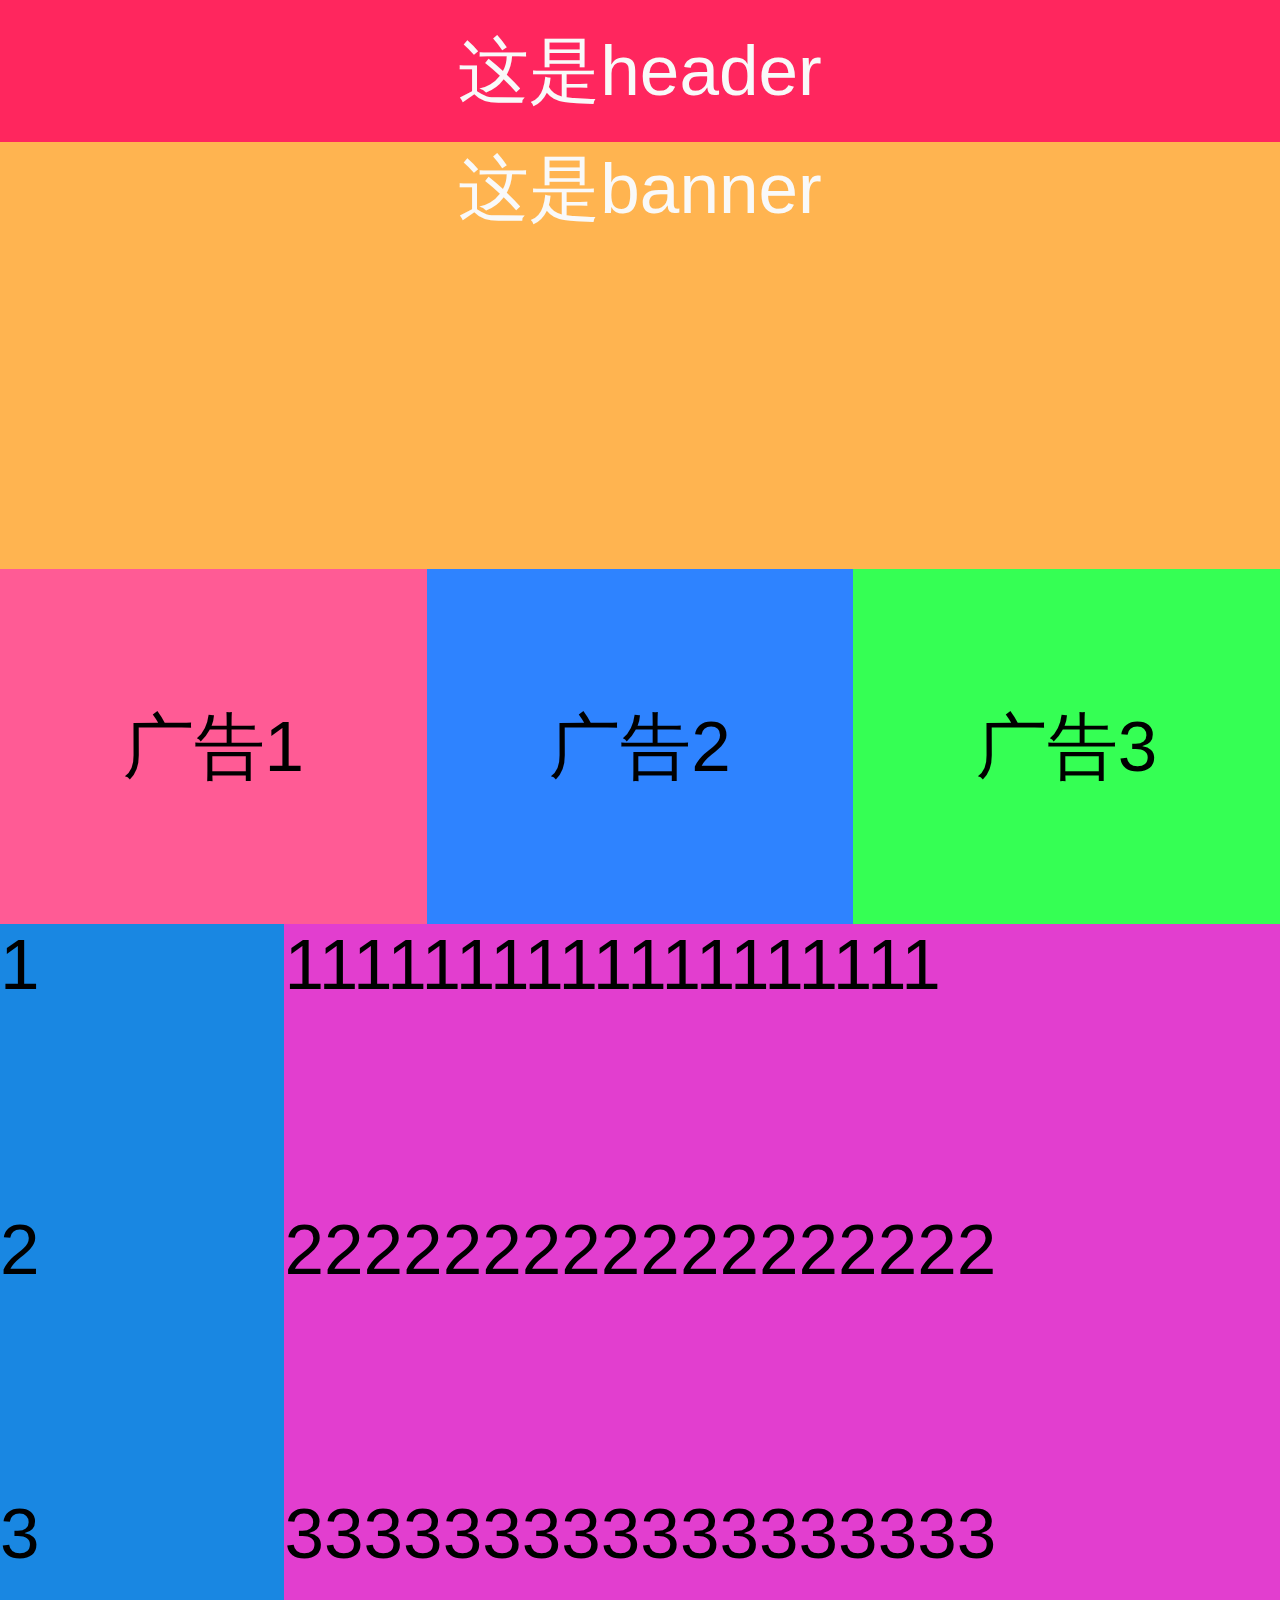
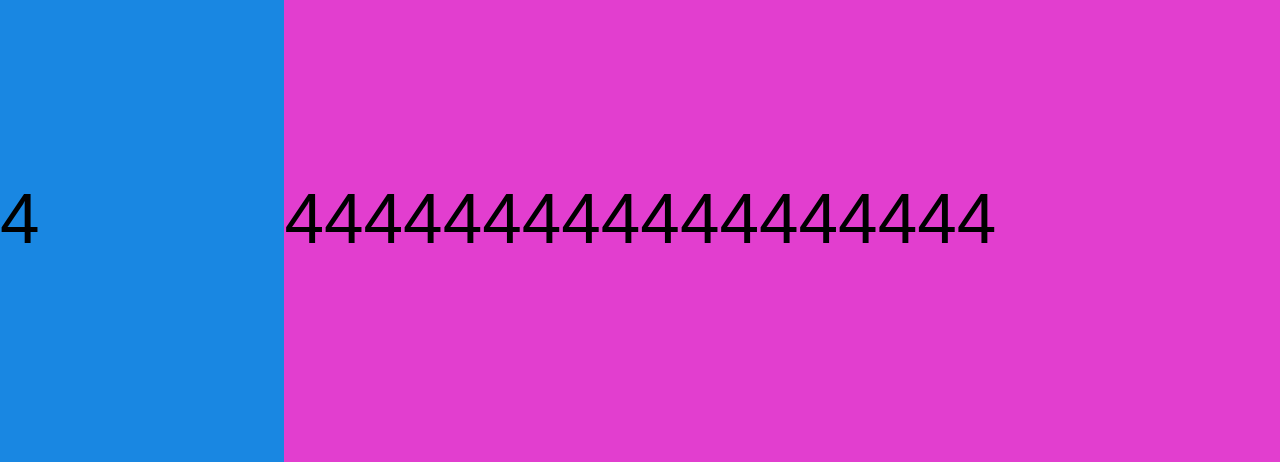
<file: index.html>
<!DOCTYPE html>
<html lang="en">
<head>
    <meta charset="UTF-8">
    <title>移动端适配</title>
    <meta name="viewport" content="width=device-width,initial-scale=1,maximum-scale=1,minimum-scale=1,user-scalable=no">
    <meta http-equiv="X-UA-Compatible" content="IE=edge,chrome=1">
    <meta name="HandheldFriendly" content="true">
    <link rel="stylesheet" href="./css/common.css">
    <link rel="stylesheet" href="./css/index.css">
    <script src="./js/init.js"></script>
</head>
<body>
    <header>
        这是header
    </header>
    <div class="banner">
        这是banner
    </div>
    <div class="ad clearfix">
        <div class="ad1 left">广告1</div>
        <div class="ad2 left">广告2</div>
        <div class="ad3 left">广告3</div>
    </div>
    <div class="product clearfix">
        <div class="left title">1</div>
        <div class="left content">1111111111111111111</div>
    </div>
    <div class="product clearfix">
        <div class="left title">2</div>
        <div class="left content">222222222222222222</div>
    </div>
    <div class="product clearfix">
        <div class="left title">3</div>
        <div class="left content">333333333333333333</div>
    </div>
    <div class="product clearfix">
        <div class="left title">4</div>
        <div class="left content">444444444444444444</div>
    </div>

</body>
</html>
</file>
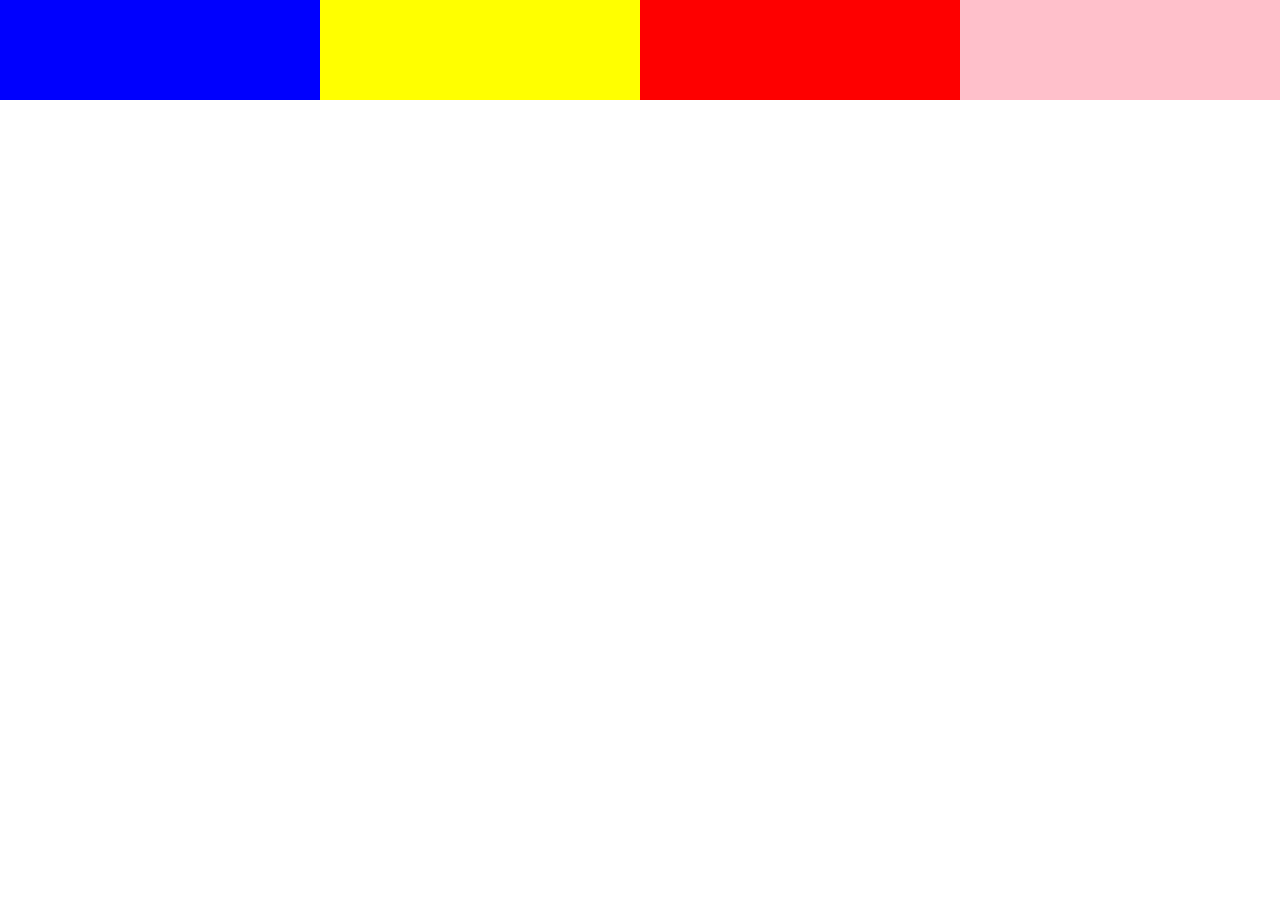
<file: 响应式布局/index.html>
<!DOCTYPE html>
<html lang="en">
<head>
    <meta charset="UTF-8">
    <!--user-scalable=no:不允许缩放 属性能够解决ipad切换横屏之后触摸才能回到具体尺寸的问题。-->
    <!--initial-scale：初始缩放比例(最大，最小)-->
    <meta name="viewport" content="width=device-width,initial-scale=1,maximum-scale=1,minimum-scale=1,user-scalable=no">
    <meta http-equiv="X-UA-Compatible" content="IE=edge,chrome=1">
    <meta name="HandheldFriendly" content="true">
    <title>index</title>
    <link rel="stylesheet" href="common.css">
    <!--orientation: portrait手机横向/纵向-->
    <!--<link media="(orientation: portrait) and (min-width:500px)" rel="stylesheet" href="desktop.css">-->
    <!--<link media="(orientation: landscape) and (min-width:500px)" rel="stylesheet" href="desktop.css">-->
    <!--<link media="(max-width:500px)" rel="stylesheet" href="mobile.css">-->
    <style>
        body{
            margin:0;
        }
        div{
            width:25%;/*百分比适配*/
            height:100px;
            float:left;
        }
        div:nth-child(1){
            background: blue;
        }
        div:nth-child(2){
            background: yellow;
        }
        div:nth-child(3){
            background: red;
        }
        div:nth-child(4){
            background: pink;
        }
    </style>
    <script>
        /*initial-scale=1,maximum-scale=1,minimum-scale=1*/
    </script>
</head>
<body>
    <div></div>
    <div></div>
    <div></div>
    <div></div>
</body>
</html>
</file>
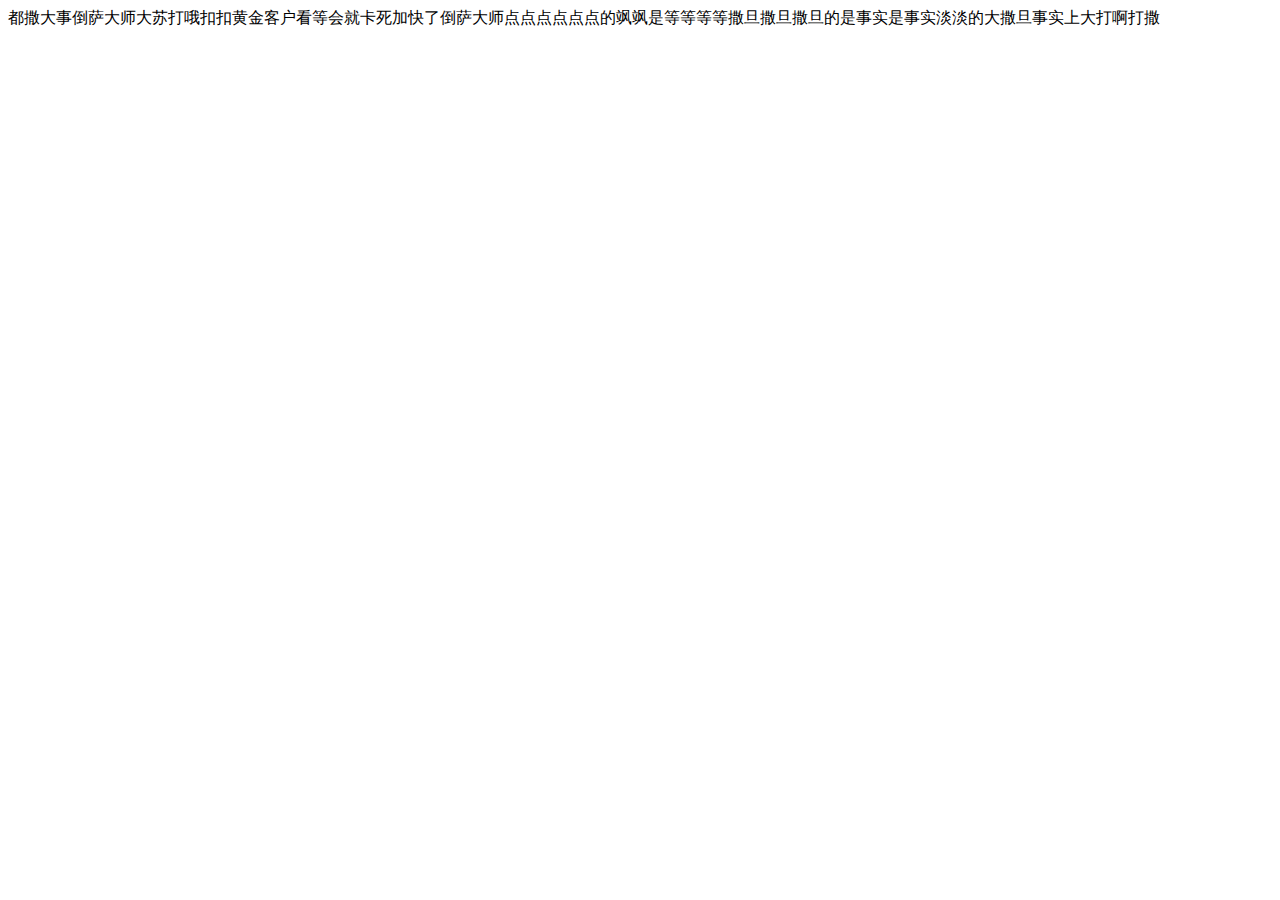
<file: 移动端适配/5.移动端overFlow问题.html>
<!DOCTYPE html>
<html lang="en">
<head>
    <meta charset="UTF-8">
    <meta name="viewport" content="width=device-width,initial-scale=1,maximum-scale=1,minimum-scale=1,user-scalable=no">
    <meta http-equiv="X-UA-Compatible" content="IE=edge,chrome=1">
    <title>移动端overFlow问题</title>
    <style>
        body{
            width:100%;
            height:100%;
            overflow: hidden; /*ios下不起作用*/
        }
        div{
            width: 200%;
        }
    </style>
</head>
<body>
    <div>
        都撒大事倒萨大师大苏打哦扣扣黄金客户看等会就卡死加快了倒萨大师点点点点点点的飒飒是等等等等撒旦撒旦撒旦的是事实是事实淡淡的大撒旦事实上大打啊打撒
    </div>
</body>
</html>
</file>
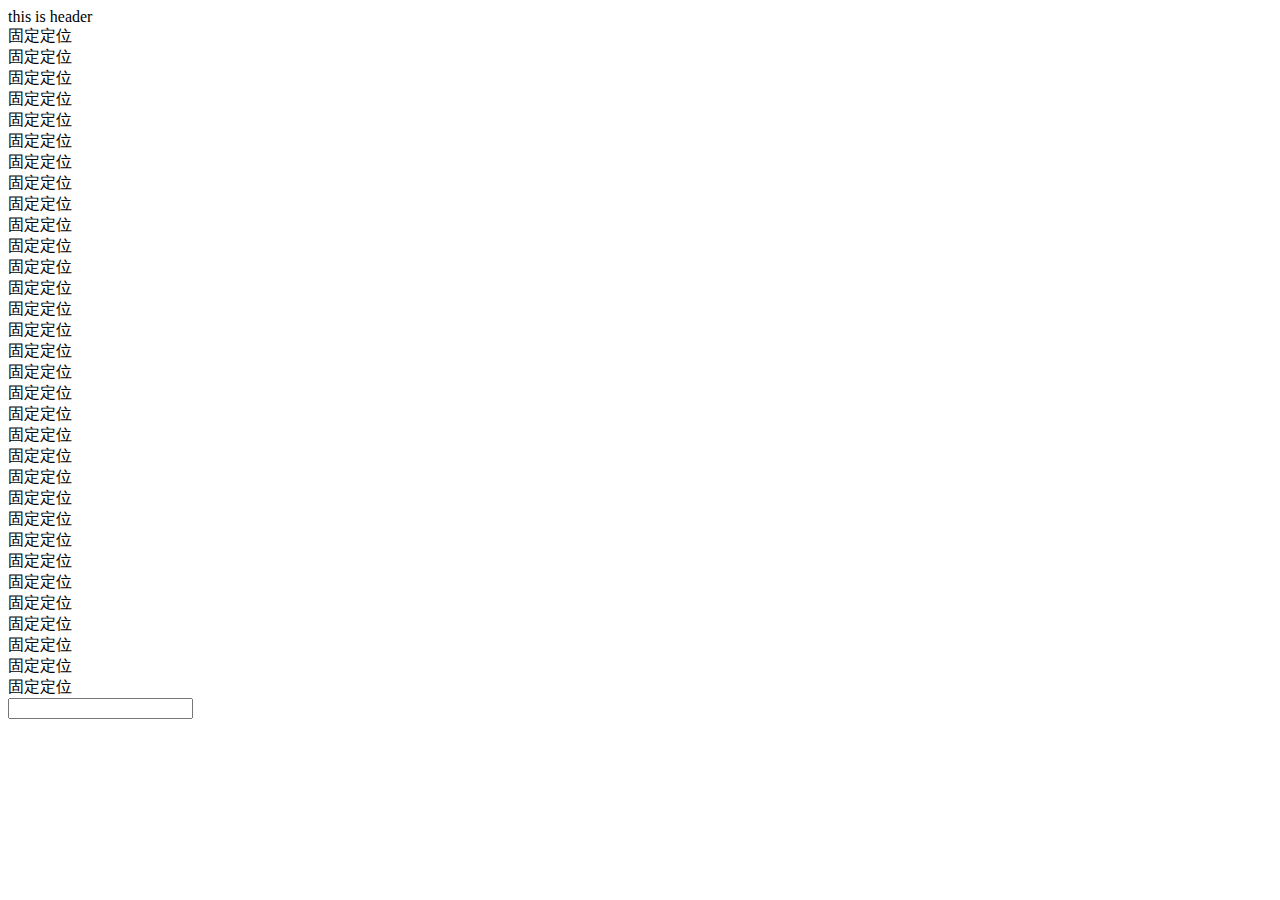
<file: 移动端适配/6.固定定位问题.html>
<!DOCTYPE html>
<html lang="en">
<head>
    <meta charset="UTF-8">
    <title>固定定位问题</title>
    <script>
        /*
        * 1.固定定位在移动端兼容性不是很好，老版本安卓手机不支持，ios4之前不支持
        * 2.QQ浏览器有时候往上划的时候会隐藏header
        * 3.当打开键盘时，固定定位失去作用
        * */
    </script>
</head>
<body>
    <header>
        this is header
    </header>
    <div>
        固定定位 <br>
        固定定位 <br>
        固定定位 <br>
        固定定位 <br>
        固定定位 <br>
        固定定位 <br>
        固定定位 <br>
        固定定位 <br>
        固定定位 <br>
        固定定位 <br>
        固定定位 <br>
        固定定位 <br>
        固定定位 <br>
        固定定位 <br>
        固定定位 <br>
        固定定位 <br>
        固定定位 <br>
        固定定位 <br>
        固定定位 <br>
        固定定位 <br>
        固定定位 <br>
        固定定位 <br>
        固定定位 <br>
        固定定位 <br>
        固定定位 <br>
        固定定位 <br>
        固定定位 <br>
        固定定位 <br>
        固定定位 <br>
        固定定位 <br>
        固定定位 <br>
        固定定位 <br>
        <input type="text">
    </div>
</body>
</html>
</file>
<file: css/common.css>
body{
    font-family: helvetica;
    margin: 0;
}
body *{
    -webkit-text-size-adjust: 100%;
    -webkit-user-select: none;
}
a,button,input{
    -webkit-tap-highlight-color: rgba(0,0,0,0);
}
button,input{
    -webkit-appearance: none;
    border-radius: 0;
}
a{
    text-decoration: none;
}
input{
    outline: none;
    vertical-align: middle;
}
ul,li{
    margin: 0;
    padding: 0;
    list-style: none;
}
img{
    vertical-align: middle;
}
h3,h4,p{
    margin: 0;
}
.left{
    float: left;
}
.right{
    float: right;
}
.clearfix:after{
    content: '';
    display: block;
    clear: both;
}
</file>
<file: css/index.css>
header{
    height: 2rem;
    line-height: 2rem;
    text-align: center;
    width: 18rem;
    background: #ff265e;
    color: #f9f9f9;
}
.banner{
    text-align: center;
    height: 6rem;
    width: 18rem;
    background: #ffb450;
    color: #f9f9f9;
}
.ad div{
    width: 6rem;
    height: 5rem;
    text-align: center;
    line-height: 5rem;
}
.ad .ad1{
    background: #ff5b95;
}
.ad .ad2{
    background: #2e83ff;
}
.ad .ad3{
    background: #35ff54;
}
.product .title{
    width: 4rem;
    height: 4rem;
    background: #1987e2;
}
.product .content{
    width: 14rem;
    height: 4rem;
    background: #e23ecf;
}
</file>
<file: 响应式布局/common.css>
body{
    color: #fff;
}
</file>
<file: 响应式布局/desktop.css>
body{
    background: orange;
}
</file>
<file: 响应式布局/mobile.css>
body{
    background: blue;
}
</file>
